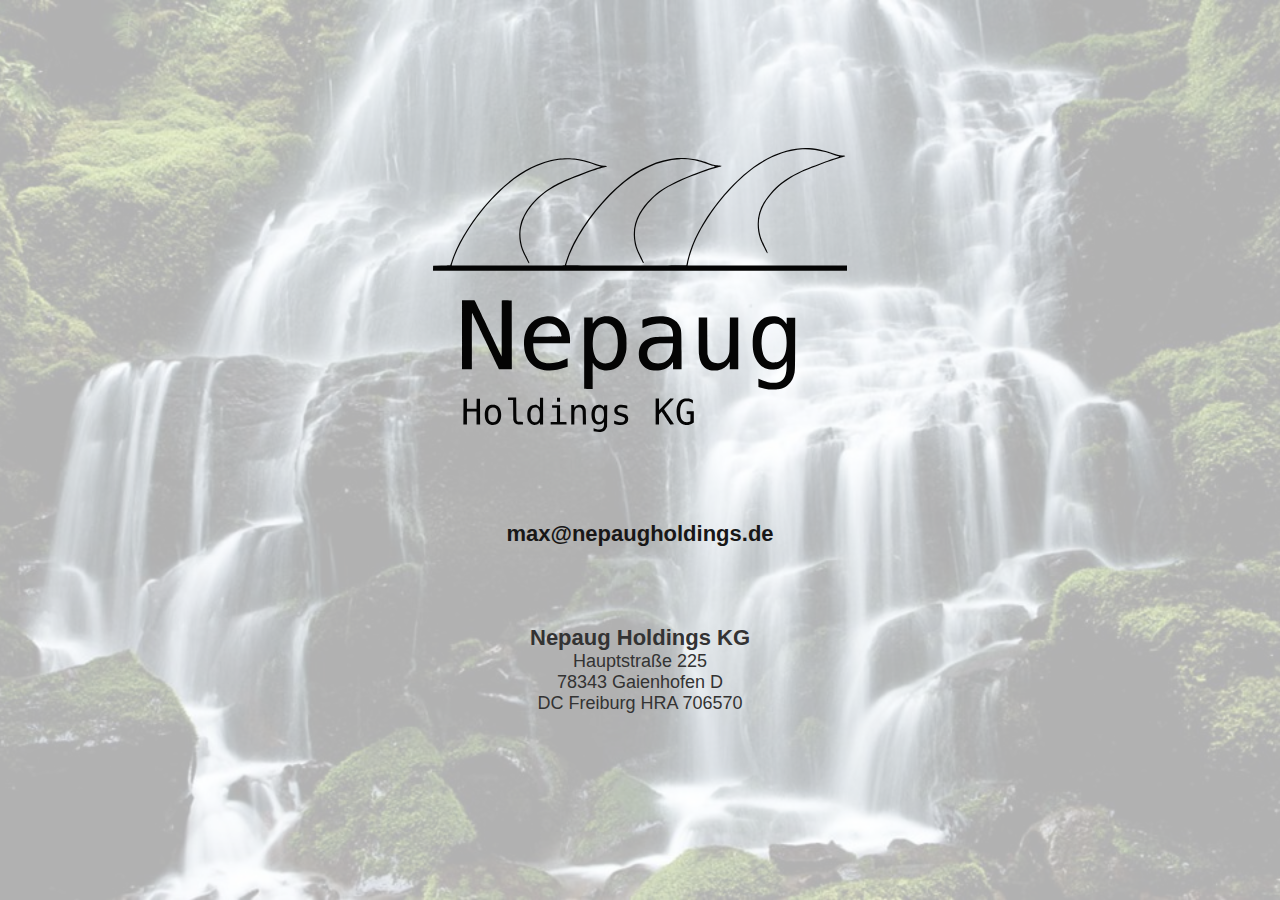
<file: index.html>
<!DOCTYPE html>
<html lang="de">
  <head>
    <meta charset="utf-8">
	<meta name="viewport" content="width=device-width, initial-scale=1.0">
	<link rel="stylesheet" type="text/css" href="css/style.css" media="all">
	<link rel="apple-touch-icon" sizes="180x180" href="favicons/apple-touch-icon.png">
	<link rel="icon" type="image/png" sizes="32x32" href="favicons/favicon-32x32.png">
	<link rel="icon" type="image/png" sizes="16x16" href="favicons/favicon-16x16.png">
	<link rel="manifest" href="favicons/site.webmanifest">
	<link rel="mask-icon" href="favicons/safari-pinned-tab.svg" color="#5bbad5">
	<link rel="shortcut icon" href="favicons/favicon.ico">
	<meta name="msapplication-TileColor" content="#da532c">
	<meta name="msapplication-config" content="favicons/browserconfig.xml">
	<meta name="theme-color" content="#ffffff">
    <title>Nepaug Holdings</title>
  </head>
  <body>
	<div class="content">
		<div class="background">
			<img src="img/background.svg" alt="Background" />
		</div>
		<div class="logo">
			<img src="img/logo.svg" alt="Logo" />
		</div>
		<div class="text">
			<div class="mail">
				<div class="largetext">
					<strong>
						<a href="mailto:max@nepaugholdings.de">max@nepaugholdings.de</a>
					</strong>
				</div>
			</div>
			<div class="adress">
				<div class="largetext">
					<strong>Nepaug Holdings KG</strong>
				</div>
				Hauptstraße 225 <br>
				78343 Gaienhofen D <br>
				DC Freiburg HRA 706570
			</div>
		</div>
	</div>

  </body>
</html>
</file>
<file: css/style.css>
body {
	margin: 0;
	font-family: 'Verdana', sans-serif;
	font-size: 18px;
}

* {
	box-sizing: border-box;
}

.content {
	position: relative;
	height: 100vh;
	width: 100vw;
	overflow: hidden;
	display: flex;
	flex-direction: column;
	justify-content: center;
	align-items: center;
	padding: 3%;
}
.background {
	height: 100vh;
	width: 100vw;
	position: absolute;
	top: 50%;
	transform: translateY(-50%);
	z-index: -1;
}
.background img {
	object-fit: cover;
	width: 100%;
	height: 100%;
	opacity: .3;
} 
.logo {
	margin-bottom: 50px;
}
.logo img {
	object-fit: cover;
    width: 100%;
    height: 100%;
}
a {
	text-decoration: none;
	color: rgb(24, 23, 23);
}
.text {
	display: flex;
	flex-direction: column;
	align-items: center;
	justify-content: space-around;
	color: #333;
	height: 30vh;
}
.largetext {
	font-size: 22px;
}
.adress {
	text-align: center;
}
</file>
